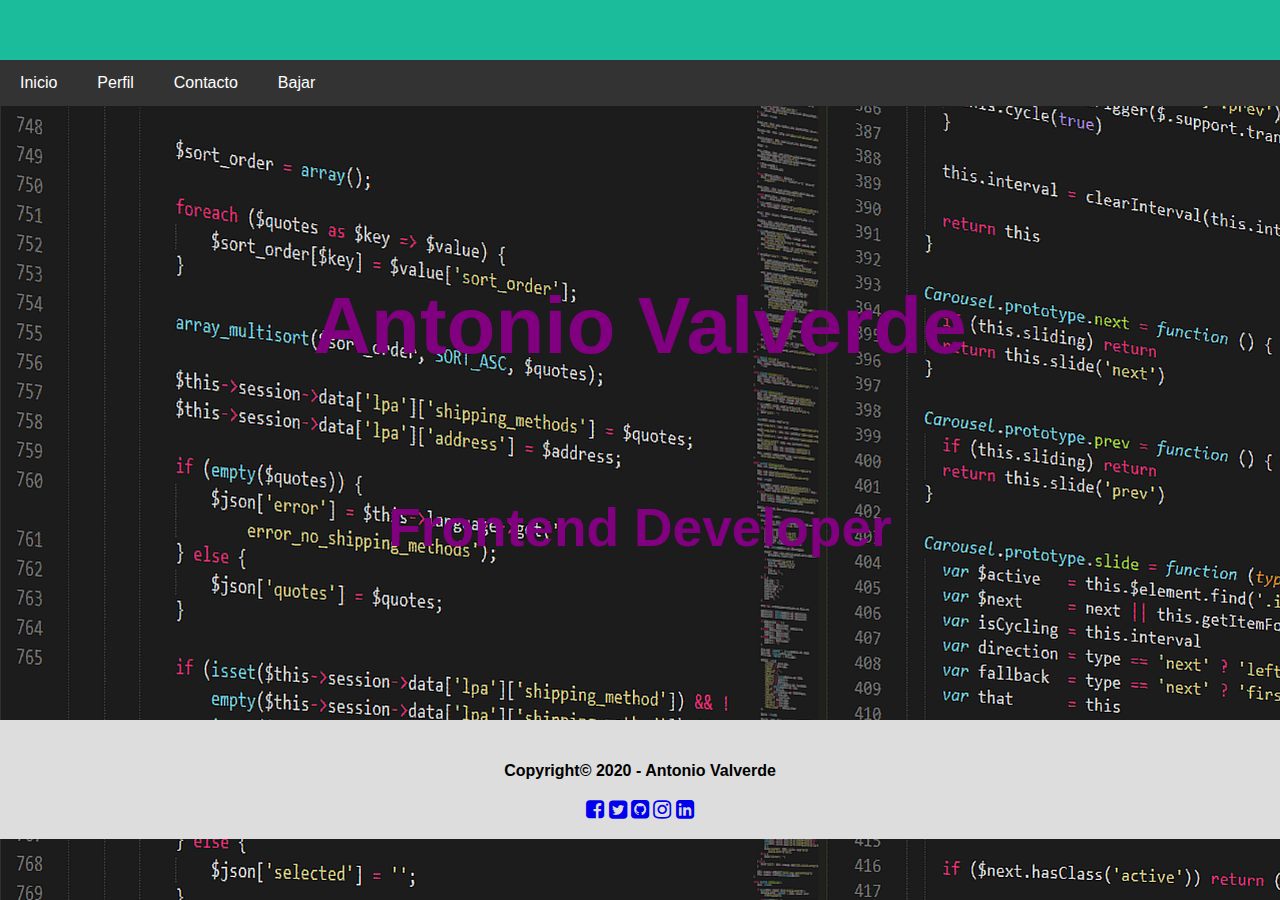
<file: index.html>
<!DOCTYPE html>


<html lang="en">
    <head>
        <meta charset="UTF-8">
        <meta name="viewport" content="width=device-width, initial-scale=1.0">
        <link rel="stylesheet" href="css/style.css">
        <link rel="stylesheet" href="https://stackpath.bootstrapcdn.com/font-awesome/4.7.0/css/font-awesome.min.css" integrity="sha384-wvfXpqpZZVQGK6TAh5PVlGOfQNHSoD2xbE+QkPxCAFlNEevoEH3Sl0sibVcOQVnN" crossorigin="anonymous">
        <title>Reto 1</title>
    </head>

    <body>
        <!-- Header -->
        <header>
            <nav>
                <a href="#">Inicio</a>
                <a href="perfil.html">Perfil</a>
                <a href="contacto.html">Contacto</a>
                <a class="bajar" href="#footer">Bajar</a>
            </nav>
        </header>
  
        <!-- Main -->
        <main>
            <div id="wellcome">
                <h1>Antonio Valverde</h1>
                <br>
                <h3>Frontend Developer</h3>
            </div>
        </main>
  
        <!-- Footer -->
        <footer id="footer">
            <h4>Copyright© 2020 - Antonio Valverde</h4>
            <div class="social">
                <a href="#" target="_blank"><i class="fa fa-facebook-square fa-lg" aria-hidden="true"></i></a>
                <a href="#" target="_blank"><i class="fa fa-twitter-square fa-lg" aria-hidden="true"></i></a>
                <a href="#" target="_blank"><i class="fa fa-github-square fa-lg" aria-hidden="true"></i></a>
                <a href="#" target="_blank"><i class="fa fa-instagram fa-lg" aria-hidden="true"></i></a>
                <a href="#" target="_blank"><i class="fa fa-linkedin-square fa-lg" aria-hidden="true"></i></a>
            </div>
        </footer>
    </body>
</html>
</file>
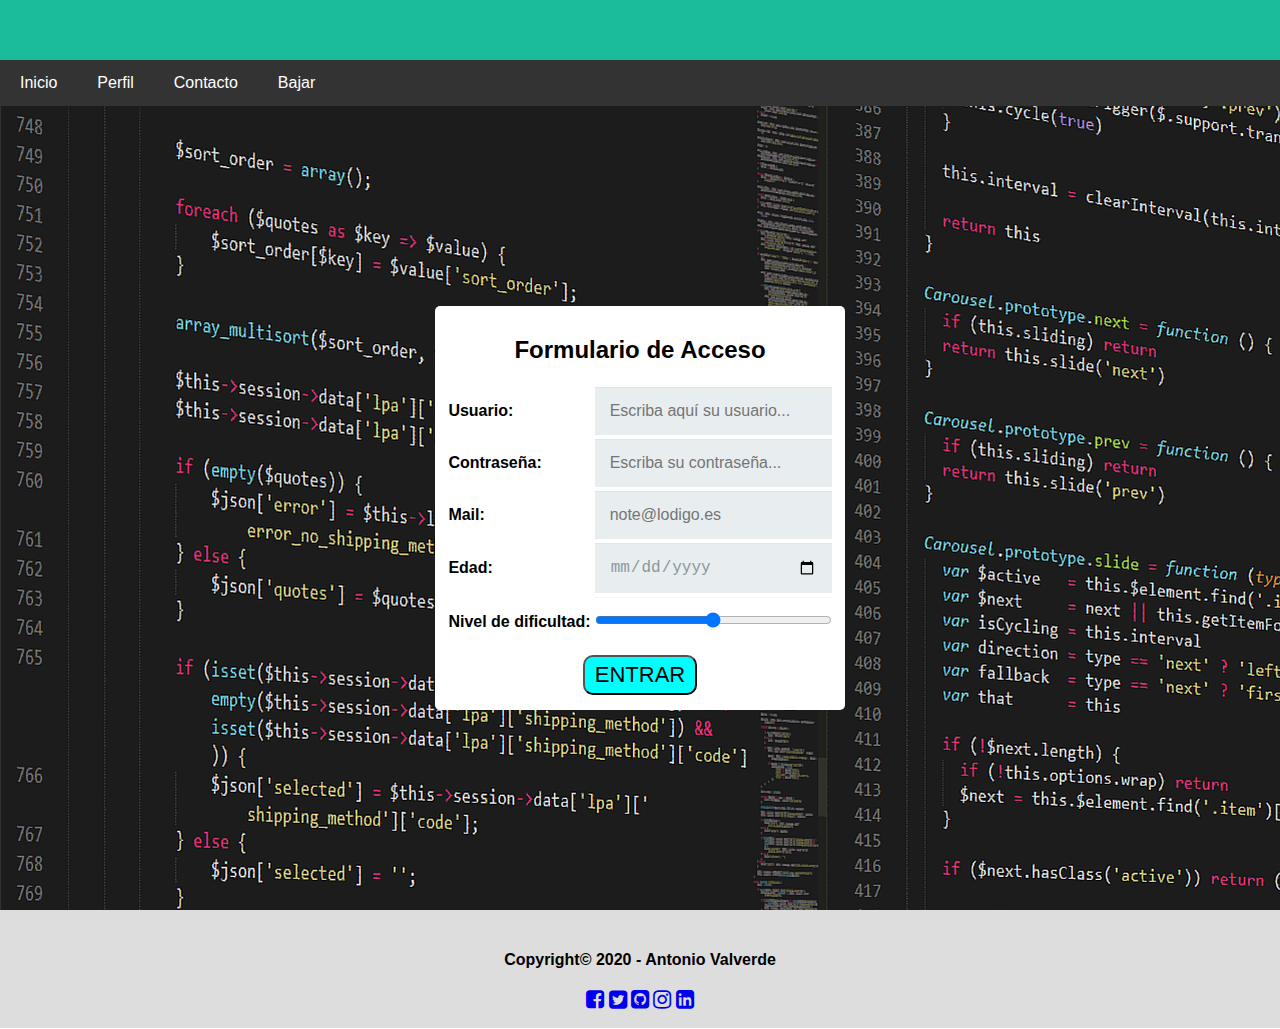
<file: contacto.html>
<!DOCTYPE html>


<html lang="en">
    <head>
        <meta charset="UTF-8">
        <meta name="viewport" content="width=device-width, initial-scale=1.0">
        <link rel="stylesheet" href="css/style.css">
        <link rel="stylesheet" href="https://stackpath.bootstrapcdn.com/font-awesome/4.7.0/css/font-awesome.min.css" integrity="sha384-wvfXpqpZZVQGK6TAh5PVlGOfQNHSoD2xbE+QkPxCAFlNEevoEH3Sl0sibVcOQVnN" crossorigin="anonymous">
        <title>Reto 1</title>
    </head>

    <body>
        <!-- Header -->
        <header>
            <nav>
                <a href="index.html">Inicio</a>
                <a href="perfil.html">Perfil</a>
                <a href="#">Contacto</a>
                <a class="bajar" href="#footer">Bajar</a>
            </nav>
        </header>
  
        <!-- Main -->
        <main>
            <div id="miFormulario" action="#" method="POST">
                <form>
                    <h2>Formulario de Acceso</h2>
                    <table>
                        <tr>
                            <td><label><strong>Usuario:</strong></label></td>
                            <td><input type="text" id="usuario" name="usuario" placeholder="Escriba aquí su usuario..."></td>
                        </tr>
                        <tr>
                            <td><label><strong>Contraseña:</strong></label></td>
                            <td><input type="password" id="password" name="password" placeholder="Escriba su contraseña..."></td>
                        </tr>
                        <tr>
                            <td><label><strong>Mail:</strong></label></td>
                            <td><input type="mail" id="mail" name="mail" placeholder="note@lodigo.es"></td>
                        </tr>
                        <tr>
                            <td><label><strong>Edad:</strong></label></td>
                            <td><input type="date" id="edad" name="edad"></td>
                        </tr>
                        <tr>
                            <td><label><strong>Nivel de dificultad:</strong></label></td>
                            <td><input type="range" min="0" max="10" step="1"></td>
                        </tr>
                    </table>
                    <div id="ctn-boton">
                        <button type="button" id="btnEnviar" name="btnEnviar">ENTRAR</button>
                    </div>
                </form>
            </div>
        </main>
  
        <!-- Footer -->
        <footer id="footer">
            <h4>Copyright© 2020 - Antonio Valverde</h4>
            <div class="social">
                <a href="#" target="_blank"><i class="fa fa-facebook-square fa-lg" aria-hidden="true"></i></a>
                <a href="#" target="_blank"><i class="fa fa-twitter-square fa-lg" aria-hidden="true"></i></a>
                <a href="#" target="_blank"><i class="fa fa-github-square fa-lg" aria-hidden="true"></i></a>
                <a href="#" target="_blank"><i class="fa fa-instagram fa-lg" aria-hidden="true"></i></a>
                <a href="#" target="_blank"><i class="fa fa-linkedin-square fa-lg" aria-hidden="true"></i></a>
            </div>
        </footer>
    </body>
</html>
</file>
<file: css/style.css>
* {
    box-sizing: border-box;
  }

  /* Con esto nos ahorramos crear una transicion en los enlaces, ya que suaviza los scrolls */
  html{
    scroll-behavior: smooth;
  }
  
  /* Estilos del body */
  body {
    background-color: rgba(255, 255, 255, 0.3);
    background-image: url('../img/fondo.png');
    font-family: Arial;
    margin: 0;
    display:flex;
    flex-direction: column;
    align-items: center;
    z-index:1;
  }
  
  /* Estilos de cabecera */
  header {
    position: fixed;
    padding-top: 60px;
    width:100%;
    text-align: center;
    background: #1abc9c;
    color: white;
    z-index:10;
  }
  
  /* Estilos de la barra de navegación */
  nav {
    display: flex;
    width:100%;
    background-color: #333;
    padding-bottom: 0;
  }
  
  /* Estilos de los links de la navbar */
  nav a {
    color: white;
    padding: 14px 20px;
    text-decoration: none;
    text-align: center;
  }
  
  /* Efecto hover en los links de la navbar */
  nav a:hover {
    background-color: #ddd;
    color: black;
    font-weight: bold;
  }

  /* Para añadir contenido al hacer hover en los enlaces del menú */
  nav a:hover:before{
    content:"</";
  }

  nav a:hover:after{
    content:">";
  }
  
  /* main */
  main {  
    margin-top:106px;
    display: flex;
    flex-wrap: wrap;
    justify-content: center;
    width: 100%;
    min-height: 48vw;
    /*background:white;
    opacity:0.5;*/
  }
  
  #intermedio{
    display:flex;
    width: 60%;
  }

  /* Estilos del aside */
  aside {
    flex: 30%;
    /*background-color: #f1f1f1;*/
    padding: 20px;
  }

  aside > h1, h2, h5{
    color: yellow;
  }

  article p{
    color:yellow;
  }
  
  /* Estilos del article */
  article {
    flex: 70%;
    /*background-color: white;*/
    padding: 20px;
  }

  ul > li{
    color:yellow;
    fonz-size: 16pt;
  }

  /* Estilos para el formulario */
  form{
    background: white;
    border-radius: 5px;
    padding: 10px;
    margin: 200px;
  }

  form > h2{
    color: black;
    text-align:center;
  }

  /* Dándole algo de vidilla a los inputs */
  input{
    background: rgba(255,255,255,0.1);
    border: none;
    font-size: 16px;
    height: auto;
    margin: 0;
    outline: 0;
    padding: 15px;
    width: 100%;
    background-color: #e8eeef;
    color: #8a97a0;
    box-shadow: 0 1px 0 rgba(0,0,0,0.03) inset;
  }

  #ctn-boton{
    display:flex;
    justify-content: center;
  }

  button{
    background: cyan;
    font-size:22px;
    border-radius: 10px;
    padding:5px 10px;
    margin: 5px;
  }


  
  /* Estilos imagen */
  .contenedor-img {
    background-color: white;
    width: auto;
    height:200px;
    padding: 20px;
    z-index: 9;
    transition: 0.5s;
  }

  .contenedor-img2 {
    background-color: white;
    width: 250px;
    height:auto;
    padding: 20px;
    z-index: 9;
    transition: 0.5s;
  }

  /* Efecto simple al hacer hover en las imágenes */
  .contenedor-img:hover {
    background-color: grey;
  }

  .contenedor-img2:hover {
    background-color: grey;
  }

  #afotos{
    padding:20px;
  }
  
  /* Footer */
  footer {
    padding: 20px;
    text-align: center;
    background: #ddd;
    width:100%;
  }

  /* Esto lo íbamos a hacer con una transition, pero con scroll-behavior: smooth; en html nos lo ahorramos */
  /*a .bajar{
    transition: 1s;
  }*/

  #wellcome{
    display:flex;
    flex-direction: column;
    align-items: center;
    padding-top:120px;
    z-index: 9;
  }

  h1{
    font-size: 60pt;
    color: purple;
  }

  h3{
    font-size: 40pt;
    color: purple;
  }
  
  /* Responsive layout - a menos de 700px */
  @media screen and (max-width: 700px) {
    /* Reajustamos en columna el main y el nav */
    main, nav {   
      flex-direction: column;
    }

    /* Quitamos los márgenes al formulario y separamos del nav superior */
    form{
      margin-top: 135px;
      margin-left: 0px;
      margin-right: 0px;
    }

    /* Damos un ancho del 100% del contenedor y separamos del nav superior */
    #intermedio{
      margin-top:135px;
      width:100%;
    }
  }
</file>
